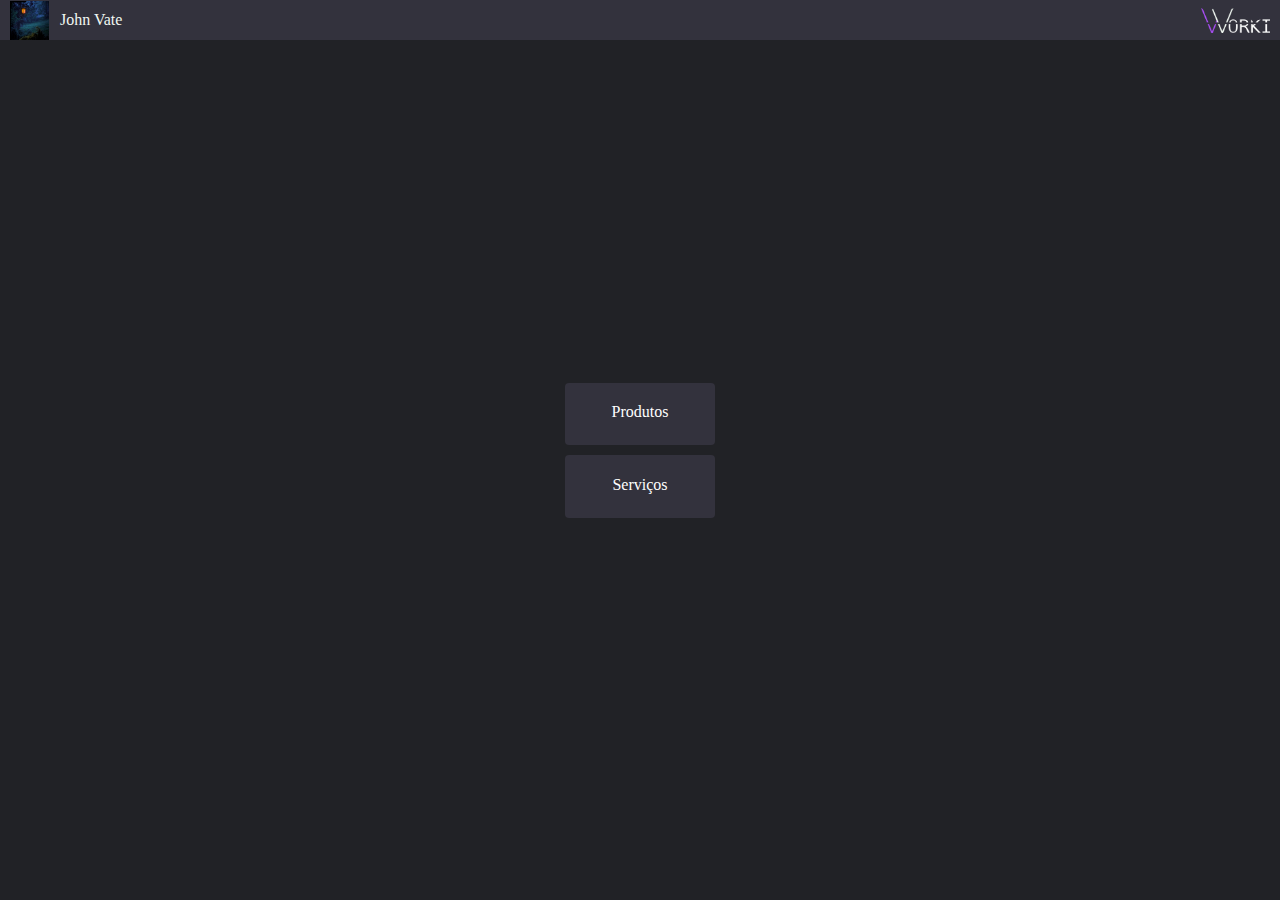
<file: public/index.html>
<!DOCTYPE html>
<html lang="pt-br">
<head>
    <meta charset="UTF-8">
    <meta http-equiv="X-UA-Compatible" content="IE=edge">
    <meta name="viewport" content="width=device-width, initial-scale=1.0">
    <meta name="description" content="simples e completo, apenas um shopping online">
    <link rel="shortcut icon" href="assets/favicon.ico" type="image/x-icon">
    <title>Worki</title>
    <link rel="stylesheet" href="css/style.css">
</head>
<body onload="loading()" class="body" >
<div class="preload"><img src="assets/preload/364.gif" alt="preload"></div>
<div class="container">
    <header class="l-header ">
        <img class="perfilheader" src="assets/background.jpg" alt="imagem perfil">
        <div class="name">John Vate</div>
        <img class="logobtn hover" id="logobtn"  src="assets/logo50px.png" alt="logo botão">
    </header>
    <nav class="l-nav">
        <ul class="ul-nav center">
            <a href="perfil.html"><li>Perfil</li></a>
            <a href="eventos.html"><li>Eventos</li></a>
            <a href="motoristas.html"><li>Motoristas</li></a>
            <li class="tema"><div class="btswitch"></div></li>
        </ul>
    </nav>
    <main class="center">
    <div class="initial centercontent " id="home">
        <div class="buttons center transition" id="btprodutos">Produtos</div>
        <div class="buttons center transition" id="btservicos">Serviços</div>
    </div>
    <div class="initial centercontent nada" id="produtos">
        <div class="buttons center" id="btpinfantil">Infantil</div>
        <div class="buttons center" id="btpadulto">Adulto</div>
    </div>
    <div class="initial centercontent nada" id="serviços">
        <div class="buttons center" id="btsinfantil">Infantil</div>
        <div class="buttons center" id="btsadulto">Adulto</div>
    </div>
    <div class="initial centercontent nada" id="padulto">
        <a href="artist.html"><div class="buttons center" id="bebida">Bebida</div></a>
        <a href="artist.html"><div class="buttons center" id="papelaria">Papelaria</div></a>
        <a href="artist.html"><div class="buttons center" id="roupa">Roupa</div></a>
        <a href="artist.html"><div class="buttons center" id="beleza">Beleza</div></a>
        <a href="artist.html"><div class="buttons center" id="esporte">Esporte</div></a>
        <a href="artist.html"><div class="buttons center" id="comida">Comida</div></a>
        <a href="artist.html"><div class="buttons center" id="casa">Casa</div></a>
        <a href="artist.html"><div class="buttons center" id="lazer">Lazer</div></a>
    </div>
    <div class="initial centercontent nada" id="pinfantil">
        <a href="artist.html"><div class="buttons center" id="brinquedos">Brinquedos</div></a>
        <a href="artist.html"><div class="buttons center" id="roupas">Vestuário</div></a>
        <a href="artist.html"><div class="buttons center" id="escolar">Escolar</div></a>
    </div>
    <div class="initial centercontent nada" id="sinfantil">
        <a href="artist.html"><div class="buttons center" id="imedico">Pediatra</div></a>
        <a href="artist.html"><div class="buttons center" id="ibaba">Baba</div></a>
        <a href="artist.html"><div class="buttons center" id="iescola">Professor(a)</div></a>
        <a href="artist.html"><div class="buttons center" id="ibeleza">Cabelereiro(a)</div></a>
    </div>
    <div class="initial nada" id="sadulto">
        <a href="artist.html"><div class="buttons center" id="aeletricista">Eletricista</div></a>
        <a href="artist.html"><div class="buttons center" id="apetshop">Tosador</div></a>
        <a href="artist.html"><div class="buttons center" id="amecanico">Mecânico</div></a>
        <a href="artist.html"><div class="buttons center" id="amarcineiro">Marceneiro</div></a>
        <a href="artist.html"><div class="buttons center" id="aencanador">Encanador</div></a>
        <a href="artist.html"><div class="buttons center" id="amedico">Médico</div></a>
        <a href="artist.html"><div class="buttons center" id="aescola">Professor(a)</div></a>
        <a href="artist.html"><div class="buttons center" id="abeleza">Cabelereiro(a)</div></a>
        <a href="artist.html"><div class="buttons center" id="ainformatica">Técnico em Informática</div></a>
        <a href="artist.html"><div class="buttons center" id="aserralheiro">Serralheiro</div></a>
        <a href="artist.html"><div class="buttons center" id="ajardineiro">Jardineiro</div></a>
        <a href="artist.html"><div class="buttons center" id="apedreiro">Pedreiro</div></a>
        <a href="artist.html"><div class="buttons center" id="apintor">Pintor</div></a>
        <a href="artist.html"><div class="buttons center" id="aartes">Artista</div></a>
        <a href="artist.html"><div class="buttons center" id="aartes">Músico</div></a>
    </div>
    </main>
    
</div>
<script type="module" src="JS/firebase.mjs"></script>
    <script src="JS/script.js"></script>
</body>
</html>
</file>
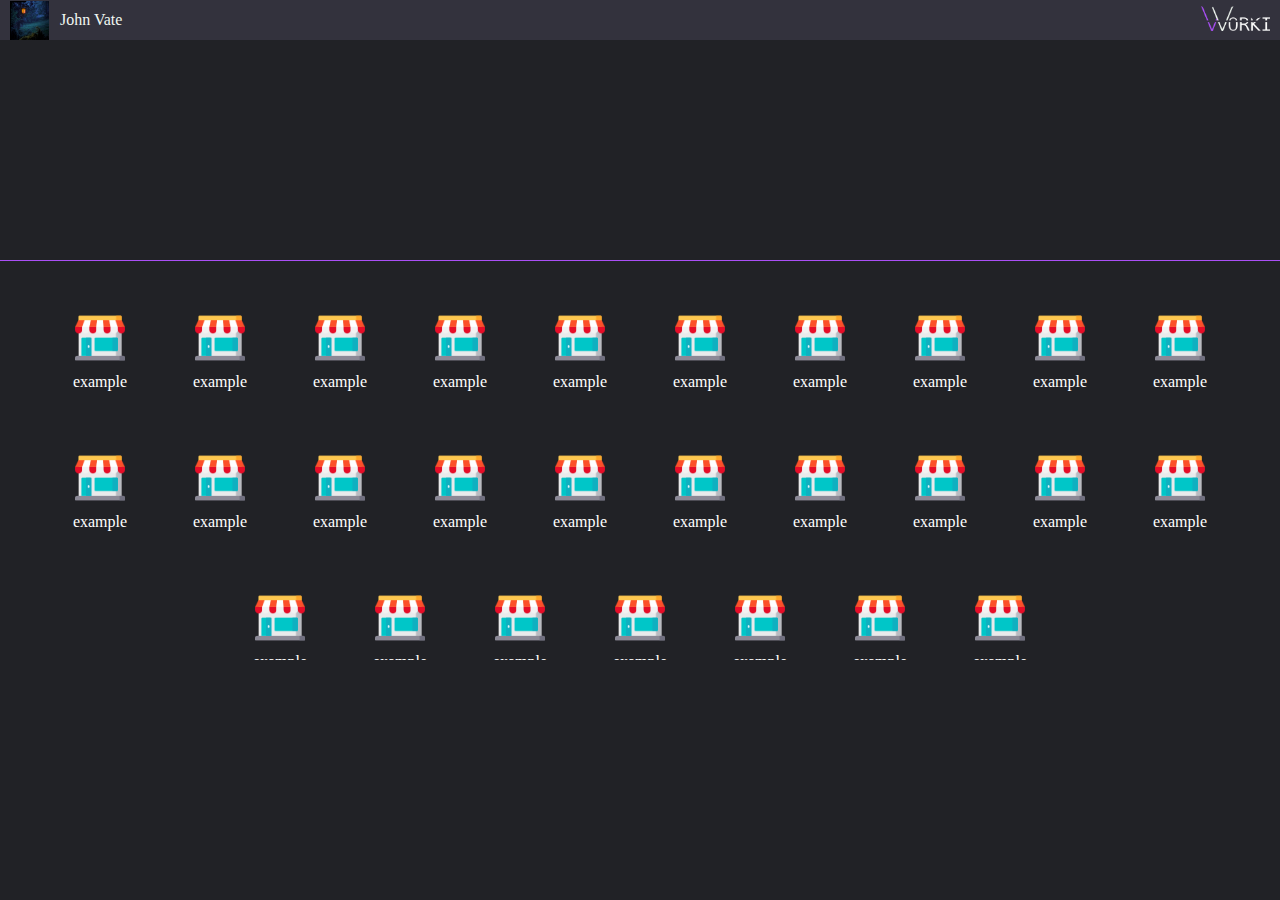
<file: artist.html>
<!DOCTYPE html>
<html lang="pt-br">
<head>
    <meta charset="UTF-8">
    <meta http-equiv="X-UA-Compatible" content="IE=edge">
    <meta name="viewport" content="width=device-width, initial-scale=1.0">
    <meta name="description" content="simples e completo, apenas um shopping online">
    <link rel="shortcut icon" href="ssets/favicon.ico" type="image/x-icon">
    <title>Worki</title>
    <link rel="stylesheet" href="css/style.css">
</head>
<body onload="loading()" class="body" >
    <div class="preload"><img src="assets/preload/364.gif" alt="preload"></div>
    <div class="container">
        <header class="l-header ">
            <img class="perfilheader" src="assets/background.jpg" alt="imagem perfil">
            <div class="name">John Vate</div>
            <a href="index.html"><img class="logobtn hover" id="logobtn"  src="assets/logo50px.png" alt="logo botão"></a>
        </header>
        <div class="effect"></div>
        <nav class="l-nav">
            <ul class="ul-nav center">
                <a href="perfil.html"><li>Perfil</li></a>
                <a href="eventos.html"><li>Eventos</li></a>
                <a href="motoristas.html"><li>Motoristas</li></a>
                <li class="tema"><div class="btswitch"></div></li>
            </ul>
        </nav>
    <main class="center">
        <div class="store">
            <a href="showcase.html"><div class="shops"><img width="50px" src="assets/shopexample/store.png" alt="">example</div></a>
            <a href="showcase.html"><div class="shops"><img width="50px" src="assets/shopexample/store.png" alt="">example</div></a>
            <a href="showcase.html"><div class="shops"><img width="50px" src="assets/shopexample/store.png" alt="">example</div></a>
            <a href="showcase.html"><div class="shops"><img width="50px" src="assets/shopexample/store.png" alt="">example</div></a>
            <a href="showcase.html"><div class="shops"><img width="50px" src="assets/shopexample/store.png" alt="">example</div></a>
            <a href="showcase.html"><div class="shops"><img width="50px" src="assets/shopexample/store.png" alt="">example</div></a>
            <a href="showcase.html"><div class="shops"><img width="50px" src="assets/shopexample/store.png" alt="">example</div></a>
            <a href="showcase.html"><div class="shops"><img width="50px" src="assets/shopexample/store.png" alt="">example</div></a>
            <a href="showcase.html"><div class="shops"><img width="50px" src="assets/shopexample/store.png" alt="">example</div></a>
            <a href="showcase.html"><div class="shops"><img width="50px" src="assets/shopexample/store.png" alt="">example</div></a>
            <a href="showcase.html"><div class="shops"><img width="50px" src="assets/shopexample/store.png" alt="">example</div></a>
            <a href="showcase.html"><div class="shops"><img width="50px" src="assets/shopexample/store.png" alt="">example</div></a>
            <a href="showcase.html"><div class="shops"><img width="50px" src="assets/shopexample/store.png" alt="">example</div></a>
            <a href="showcase.html"><div class="shops"><img width="50px" src="assets/shopexample/store.png" alt="">example</div></a>
            <a href="showcase.html"><div class="shops"><img width="50px" src="assets/shopexample/store.png" alt="">example</div></a>
            <a href="showcase.html"><div class="shops"><img width="50px" src="assets/shopexample/store.png" alt="">example</div></a>
            <a href="showcase.html"><div class="shops"><img width="50px" src="assets/shopexample/store.png" alt="">example</div></a>
            <a href="showcase.html"><div class="shops"><img width="50px" src="assets/shopexample/store.png" alt="">example</div></a>
            <a href="showcase.html"><div class="shops"><img width="50px" src="assets/shopexample/store.png" alt="">example</div></a>
            <a href="showcase.html"><div class="shops"><img width="50px" src="assets/shopexample/store.png" alt="">example</div></a>
            <a href="showcase.html"><div class="shops"><img width="50px" src="assets/shopexample/store.png" alt="">example</div></a>
            <a href="showcase.html"><div class="shops"><img width="50px" src="assets/shopexample/store.png" alt="">example</div></a>
            <a href="showcase.html"><div class="shops"><img width="50px" src="assets/shopexample/store.png" alt="">example</div></a>
            <a href="showcase.html"><div class="shops"><img width="50px" src="assets/shopexample/store.png" alt="">example</div></a>
            <a href="showcase.html"><div class="shops"><img width="50px" src="assets/shopexample/store.png" alt="">example</div></a>
            <a href="showcase.html"><div class="shops"><img width="50px" src="assets/shopexample/store.png" alt="">example</div></a>
            <a href="showcase.html"><div class="shops"><img width="50px" src="assets/shopexample/store.png" alt="">example</div></a>
        </div>
    </main>
    <script src="JS/preload.js"></script>
    <script src="JS/scripshop.js"></script>
</div>
</body>
</html>
</file>
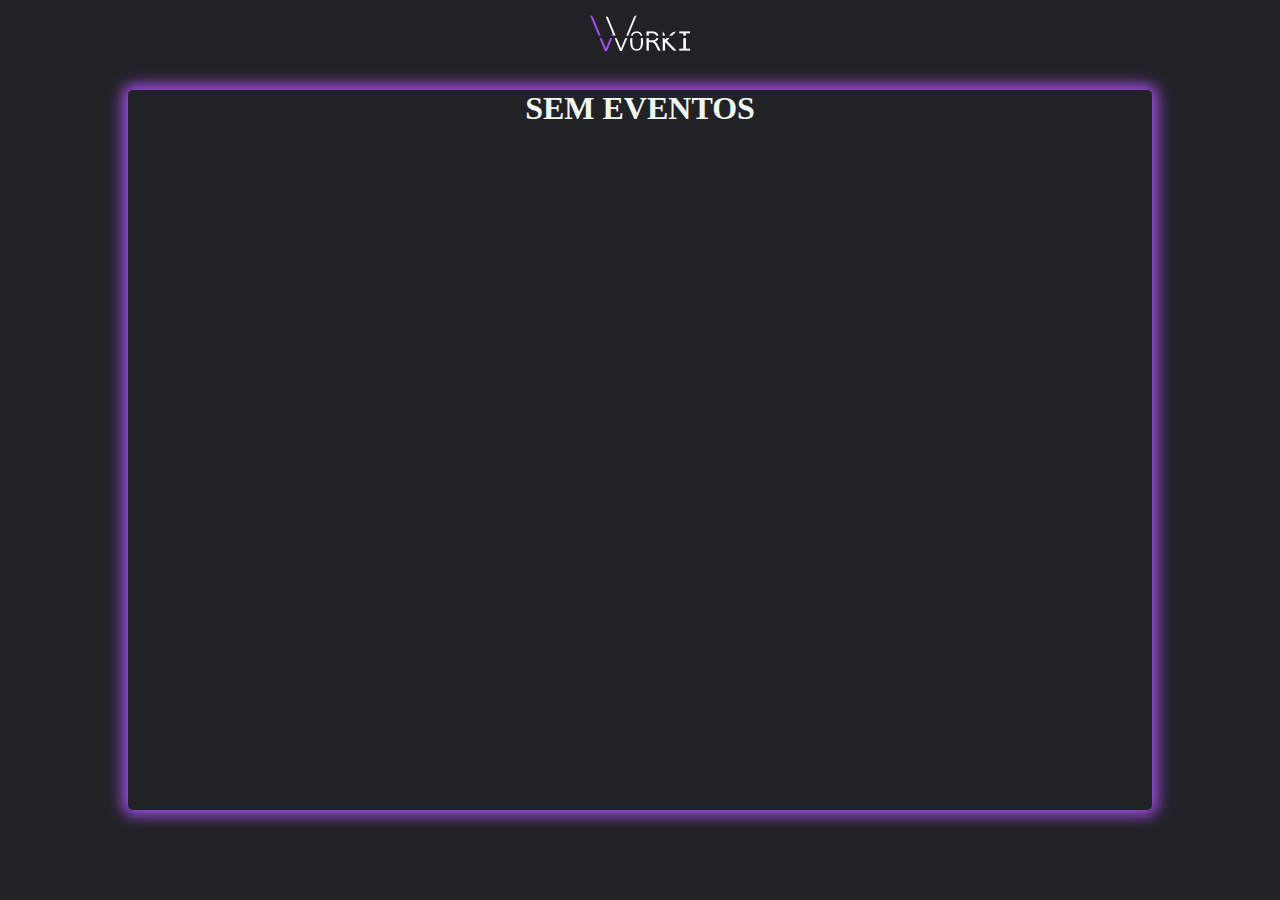
<file: eventos.html>
<!DOCTYPE html>
<html lang="pt-br">
<head>
    <meta charset="UTF-8">
    <meta http-equiv="X-UA-Compatible" content="IE=edge">
    <meta name="viewport" content="width=device-width, initial-scale=1.0">
    <meta name="description" content="simples e completo, apenas um shopping online">
    <link rel="shortcut icon" href="assets/favicon.ico" type="image/x-icon">
    <title>Worki</title>
    <link rel="stylesheet" href="css/style.css">
</head>
<body onload="loading()">
<div class="preload"><img src="assets/preload/364.gif" alt="preload"></div>
<div class="container">
    <a class="logoperfil" href="index.html"><img  class="hover"  src="assets/logo50px.png" alt="logo botão"></a>
    <div class="perfilcontent">
   <h1>SEM EVENTOS</h1>

    </div>
</div>
    <script src="JS/preload.js"></script>
</body>
</html>
</file>
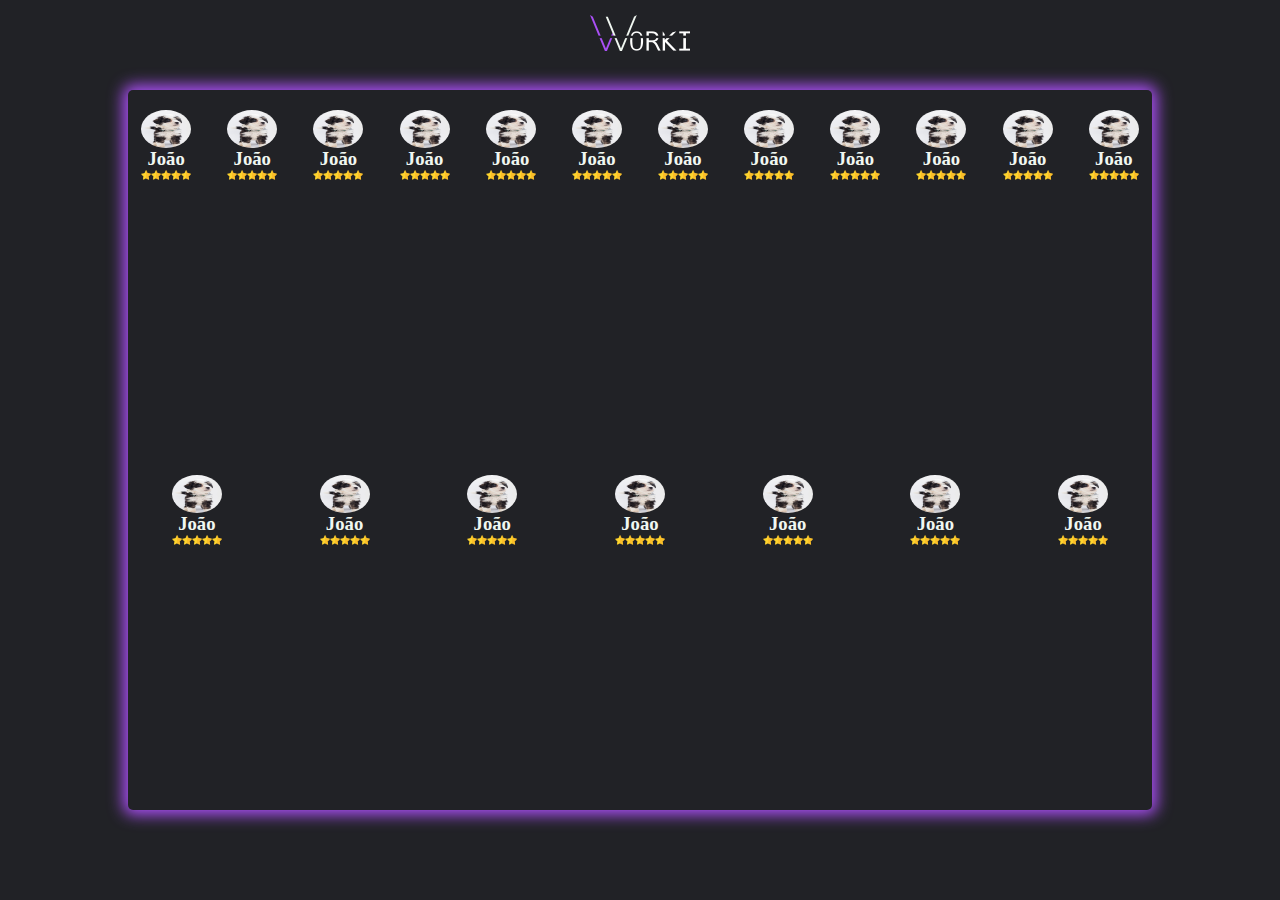
<file: motoristas.html>
<!DOCTYPE html>
<html lang="pt-br">
<head>
    <meta charset="UTF-8">
    <meta http-equiv="X-UA-Compatible" content="IE=edge">
    <meta name="viewport" content="width=device-width, initial-scale=1.0">
    <meta name="description" content="simples e completo, apenas um shopping online">
    <link rel="shortcut icon" href="assets/favicon.ico" type="image/x-icon">
    <title>Worki</title>
    <link rel="stylesheet" href="css/style.css">
</head>
<body onload="loading()">
<div class="preload"><img src="assets/preload/364.gif" alt="preload"></div>
<div class="container">
    <a class="logoperfil" href="index.html"><img  class="hover"  src="assets/logo50px.png" alt="logo botão"></a>
    <div class="motoristacontent">
        <div class="motorist">
            <img class="imgmotorist" src="assets/pexels-photo-1458915.jpeg" alt="foto de perfil">
            <h3 class="namemorist">João</h3>
            <div class="stars">
                <img width="10px" src="assets/star.png" alt="rating">
                <img width="10px" src="assets/star.png" alt="rating">
                <img width="10px" src="assets/star.png" alt="rating">
                <img width="10px" src="assets/star.png" alt="rating">
                <img width="10px" src="assets/star.png" alt="rating">
            </div>
        </div>
        <div class="motorist">
            <img class="imgmotorist" src="assets/pexels-photo-1458915.jpeg" alt="foto de perfil">
            <h3 class="namemorist">João</h3>
            <div class="stars">
                <img width="10px" src="assets/star.png" alt="rating">
                <img width="10px" src="assets/star.png" alt="rating">
                <img width="10px" src="assets/star.png" alt="rating">
                <img width="10px" src="assets/star.png" alt="rating">
                <img width="10px" src="assets/star.png" alt="rating">
            </div>
        </div>
        <div class="motorist">
            <img class="imgmotorist" src="assets/pexels-photo-1458915.jpeg" alt="foto de perfil">
            <h3 class="namemorist">João</h3>
            <div class="stars">
                <img width="10px" src="assets/star.png" alt="rating">
                <img width="10px" src="assets/star.png" alt="rating">
                <img width="10px" src="assets/star.png" alt="rating">
                <img width="10px" src="assets/star.png" alt="rating">
                <img width="10px" src="assets/star.png" alt="rating">
            </div>
        </div>
        <div class="motorist">
            <img class="imgmotorist" src="assets/pexels-photo-1458915.jpeg" alt="foto de perfil">
            <h3 class="namemorist">João</h3>
            <div class="stars">
                <img width="10px" src="assets/star.png" alt="rating">
                <img width="10px" src="assets/star.png" alt="rating">
                <img width="10px" src="assets/star.png" alt="rating">
                <img width="10px" src="assets/star.png" alt="rating">
                <img width="10px" src="assets/star.png" alt="rating">
            </div>
        </div>
        <div class="motorist">
            <img class="imgmotorist" src="assets/pexels-photo-1458915.jpeg" alt="foto de perfil">
            <h3 class="namemorist">João</h3>
            <div class="stars">
                <img width="10px" src="assets/star.png" alt="rating">
                <img width="10px" src="assets/star.png" alt="rating">
                <img width="10px" src="assets/star.png" alt="rating">
                <img width="10px" src="assets/star.png" alt="rating">
                <img width="10px" src="assets/star.png" alt="rating">
            </div>
        </div>
        <div class="motorist">
            <img class="imgmotorist" src="assets/pexels-photo-1458915.jpeg" alt="foto de perfil">
            <h3 class="namemorist">João</h3>
            <div class="stars">
                <img width="10px" src="assets/star.png" alt="rating">
                <img width="10px" src="assets/star.png" alt="rating">
                <img width="10px" src="assets/star.png" alt="rating">
                <img width="10px" src="assets/star.png" alt="rating">
                <img width="10px" src="assets/star.png" alt="rating">
            </div>
        </div>
        <div class="motorist">
            <img class="imgmotorist" src="assets/pexels-photo-1458915.jpeg" alt="foto de perfil">
            <h3 class="namemorist">João</h3>
            <div class="stars">
                <img width="10px" src="assets/star.png" alt="rating">
                <img width="10px" src="assets/star.png" alt="rating">
                <img width="10px" src="assets/star.png" alt="rating">
                <img width="10px" src="assets/star.png" alt="rating">
                <img width="10px" src="assets/star.png" alt="rating">
            </div>
        </div>
        <div class="motorist">
            <img class="imgmotorist" src="assets/pexels-photo-1458915.jpeg" alt="foto de perfil">
            <h3 class="namemorist">João</h3>
            <div class="stars">
                <img width="10px" src="assets/star.png" alt="rating">
                <img width="10px" src="assets/star.png" alt="rating">
                <img width="10px" src="assets/star.png" alt="rating">
                <img width="10px" src="assets/star.png" alt="rating">
                <img width="10px" src="assets/star.png" alt="rating">
            </div>
        </div>
        <div class="motorist">
            <img class="imgmotorist" src="assets/pexels-photo-1458915.jpeg" alt="foto de perfil">
            <h3 class="namemorist">João</h3>
            <div class="stars">
                <img width="10px" src="assets/star.png" alt="rating">
                <img width="10px" src="assets/star.png" alt="rating">
                <img width="10px" src="assets/star.png" alt="rating">
                <img width="10px" src="assets/star.png" alt="rating">
                <img width="10px" src="assets/star.png" alt="rating">
            </div>
        </div>
        <div class="motorist">
            <img class="imgmotorist" src="assets/pexels-photo-1458915.jpeg" alt="foto de perfil">
            <h3 class="namemorist">João</h3>
            <div class="stars">
                <img width="10px" src="assets/star.png" alt="rating">
                <img width="10px" src="assets/star.png" alt="rating">
                <img width="10px" src="assets/star.png" alt="rating">
                <img width="10px" src="assets/star.png" alt="rating">
                <img width="10px" src="assets/star.png" alt="rating">
            </div>
        </div>
        <div class="motorist">
            <img class="imgmotorist" src="assets/pexels-photo-1458915.jpeg" alt="foto de perfil">
            <h3 class="namemorist">João</h3>
            <div class="stars">
                <img width="10px" src="assets/star.png" alt="rating">
                <img width="10px" src="assets/star.png" alt="rating">
                <img width="10px" src="assets/star.png" alt="rating">
                <img width="10px" src="assets/star.png" alt="rating">
                <img width="10px" src="assets/star.png" alt="rating">
            </div>
        </div>
        <div class="motorist">
            <img class="imgmotorist" src="assets/pexels-photo-1458915.jpeg" alt="foto de perfil">
            <h3 class="namemorist">João</h3>
            <div class="stars">
                <img width="10px" src="assets/star.png" alt="rating">
                <img width="10px" src="assets/star.png" alt="rating">
                <img width="10px" src="assets/star.png" alt="rating">
                <img width="10px" src="assets/star.png" alt="rating">
                <img width="10px" src="assets/star.png" alt="rating">
            </div>
        </div>
        <div class="motorist">
            <img class="imgmotorist" src="assets/pexels-photo-1458915.jpeg" alt="foto de perfil">
            <h3 class="namemorist">João</h3>
            <div class="stars">
                <img width="10px" src="assets/star.png" alt="rating">
                <img width="10px" src="assets/star.png" alt="rating">
                <img width="10px" src="assets/star.png" alt="rating">
                <img width="10px" src="assets/star.png" alt="rating">
                <img width="10px" src="assets/star.png" alt="rating">
            </div>
        </div>
        <div class="motorist">
            <img class="imgmotorist" src="assets/pexels-photo-1458915.jpeg" alt="foto de perfil">
            <h3 class="namemorist">João</h3>
            <div class="stars">
                <img width="10px" src="assets/star.png" alt="rating">
                <img width="10px" src="assets/star.png" alt="rating">
                <img width="10px" src="assets/star.png" alt="rating">
                <img width="10px" src="assets/star.png" alt="rating">
                <img width="10px" src="assets/star.png" alt="rating">
            </div>
        </div>
        <div class="motorist">
            <img class="imgmotorist" src="assets/pexels-photo-1458915.jpeg" alt="foto de perfil">
            <h3 class="namemorist">João</h3>
            <div class="stars">
                <img width="10px" src="assets/star.png" alt="rating">
                <img width="10px" src="assets/star.png" alt="rating">
                <img width="10px" src="assets/star.png" alt="rating">
                <img width="10px" src="assets/star.png" alt="rating">
                <img width="10px" src="assets/star.png" alt="rating">
            </div>
        </div>
        <div class="motorist">
            <img class="imgmotorist" src="assets/pexels-photo-1458915.jpeg" alt="foto de perfil">
            <h3 class="namemorist">João</h3>
            <div class="stars">
                <img width="10px" src="assets/star.png" alt="rating">
                <img width="10px" src="assets/star.png" alt="rating">
                <img width="10px" src="assets/star.png" alt="rating">
                <img width="10px" src="assets/star.png" alt="rating">
                <img width="10px" src="assets/star.png" alt="rating">
            </div>
        </div>
        <div class="motorist">
            <img class="imgmotorist" src="assets/pexels-photo-1458915.jpeg" alt="foto de perfil">
            <h3 class="namemorist">João</h3>
            <div class="stars">
                <img width="10px" src="assets/star.png" alt="rating">
                <img width="10px" src="assets/star.png" alt="rating">
                <img width="10px" src="assets/star.png" alt="rating">
                <img width="10px" src="assets/star.png" alt="rating">
                <img width="10px" src="assets/star.png" alt="rating">
            </div>
        </div>
        <div class="motorist">
            <img class="imgmotorist" src="assets/pexels-photo-1458915.jpeg" alt="foto de perfil">
            <h3 class="namemorist">João</h3>
            <div class="stars">
                <img width="10px" src="assets/star.png" alt="rating">
                <img width="10px" src="assets/star.png" alt="rating">
                <img width="10px" src="assets/star.png" alt="rating">
                <img width="10px" src="assets/star.png" alt="rating">
                <img width="10px" src="assets/star.png" alt="rating">
            </div>
        </div>
        <div class="motorist">
            <img class="imgmotorist" src="assets/pexels-photo-1458915.jpeg" alt="foto de perfil">
            <h3 class="namemorist">João</h3>
            <div class="stars">
                <img width="10px" src="assets/star.png" alt="rating">
                <img width="10px" src="assets/star.png" alt="rating">
                <img width="10px" src="assets/star.png" alt="rating">
                <img width="10px" src="assets/star.png" alt="rating">
                <img width="10px" src="assets/star.png" alt="rating">
            </div>
        </div>
    </div>
</div>
    <script src="JS/preload.js"></script>
</body>
</html>
</file>
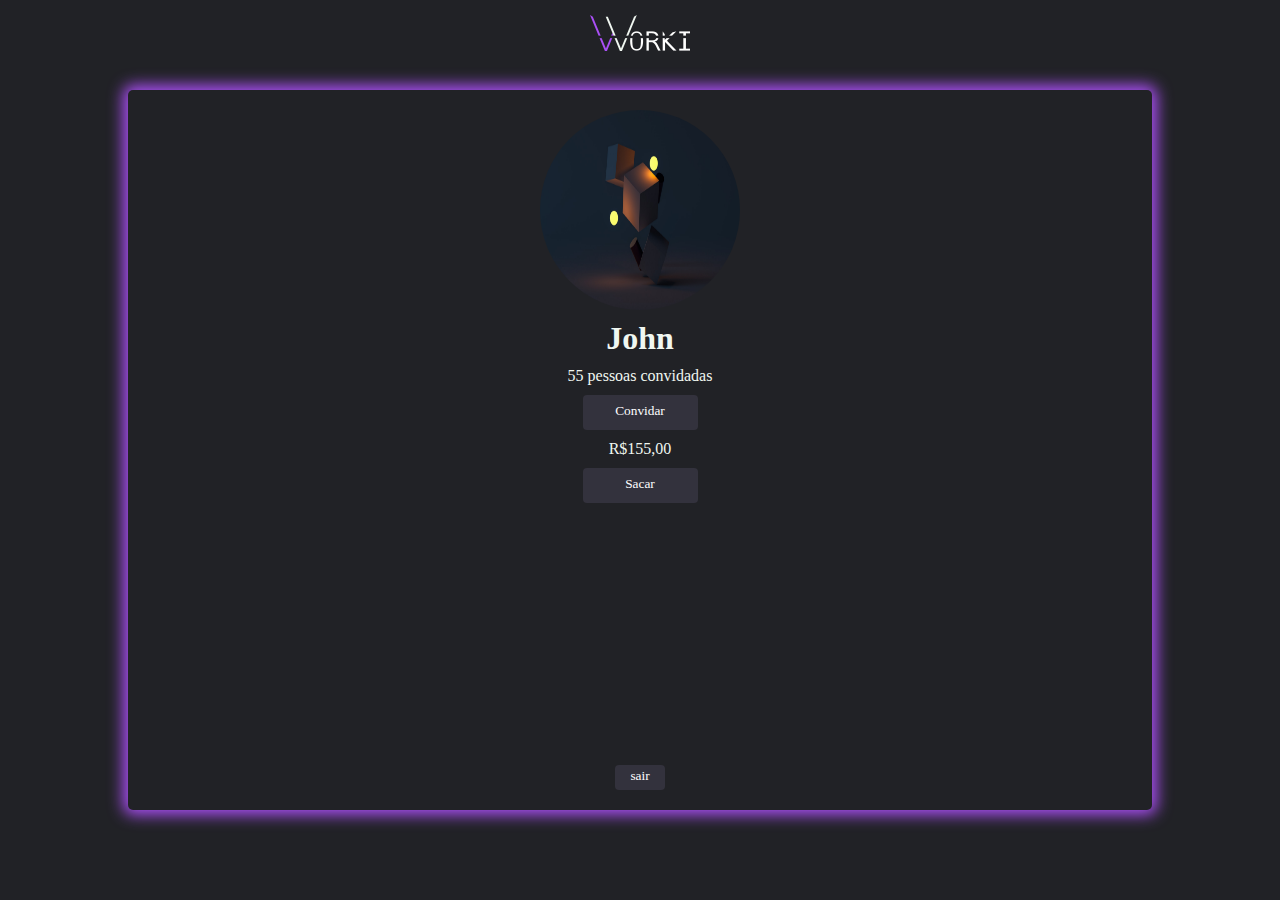
<file: perfil.html>
<!DOCTYPE html>
<html lang="pt-br">
<head>
    <meta charset="UTF-8">
    <meta http-equiv="X-UA-Compatible" content="IE=edge">
    <meta name="viewport" content="width=device-width, initial-scale=1.0">
    <meta name="description" content="simples e completo, apenas um shopping online">
    <link rel="shortcut icon" href="assets/favicon.ico" type="image/x-icon">
    <title>Worki</title>
    <link rel="stylesheet" href="css/style.css">
</head>
<body onload="loading()">
<div class="preload"><img src="assets/preload/364.gif" alt="preload"></div>
<div class="container">
    <a class="logoperfil" href="index.html"><img  class="hover"  src="assets/logo50px.png" alt="logo botão"></a>
    <div class="perfilcontent">
        <img src="assets/background1.jpg" class="imgperfil">
        <h1>John</h1>
        <div class="convites">55 pessoas convidadas</div>
        <button id="convidar" class="buttons">Convidar</button>
        <div class="lucro">R$155,00</div>
        <button id="sacar" class="buttons">Sacar</button>
        <button id="sair" class="buttons">sair</button>

    </div>
</div>
    <script src="JS/preload.js"></script>
</body>
</html>
</file>
<file: public/css/style.css>
@import url(active.css);
@import url(perfil.css);
@import url(global.css);
@import url(header.css);
@import url(main.css);
@import url(motorista.css);
@import url(eventos.css);
@import url(https://fonts.googleapis.com/css2? family= Karla:ital,wght@0,200;1,200 & display=swap);
@import url(showcase.css);
@import url(slide.css);
</file>
<file: css/style.css>
@import url(active.css);
@import url(perfil.css);
@import url(global.css);
@import url(header.css);
@import url(main.css);
@import url(motorista.css);
@import url(eventos.css);
@import url(https://fonts.googleapis.com/css2? family= Karla:ital,wght@0,200;1,200 & display=swap);
@import url(showcase.css);
@import url(slide.css);
</file>
